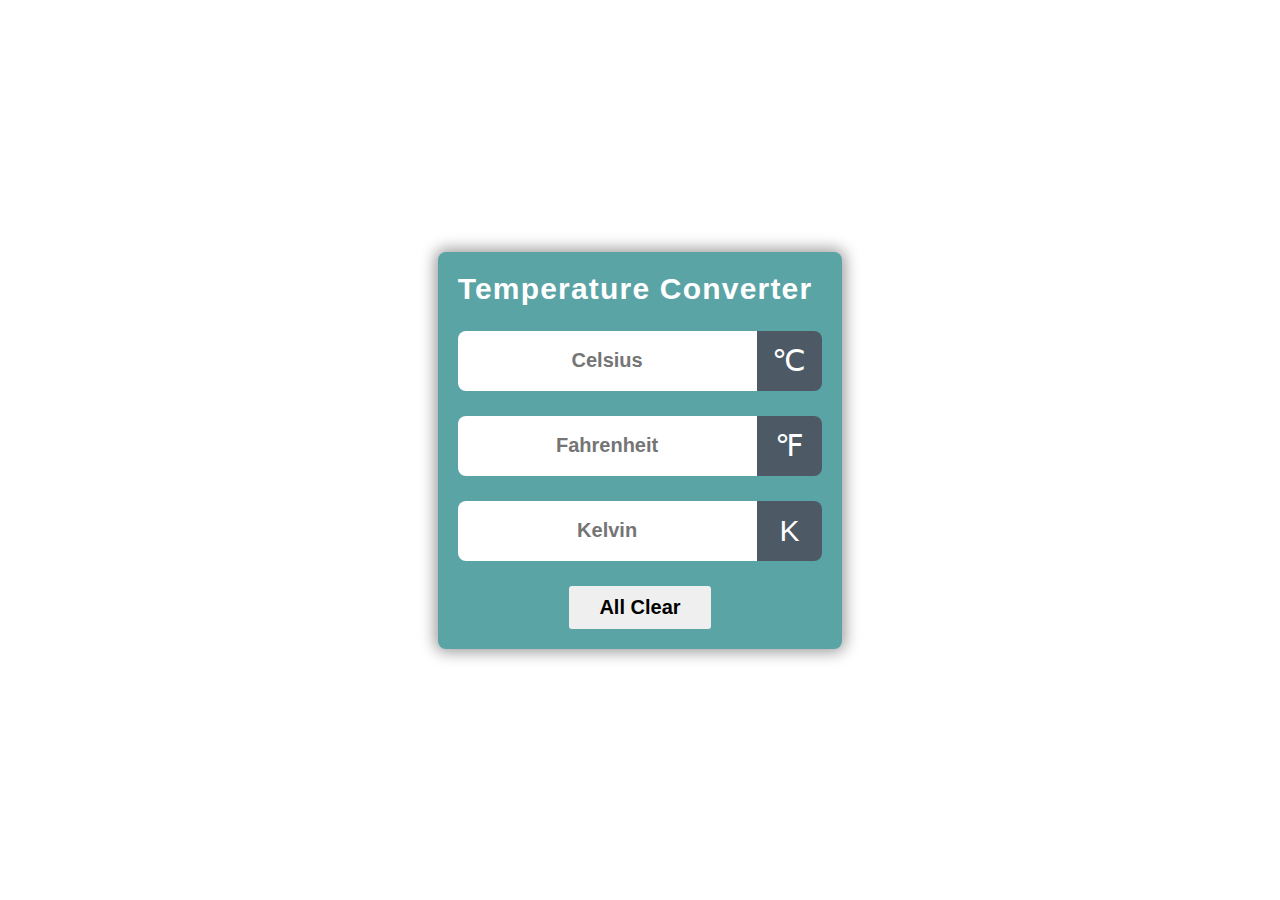
<file: temperature-convertor/index.html>
<!DOCTYPE html>
<html lang="en">
<head>
    <meta charset="UTF-8">
    <meta name="viewport" content="width=device-width, initial-scale=1.0">
    <title>temperature convertor</title>
    <link rel="icon" href="logo.png">
    <link rel="stylesheet" href="style.css">

<link rel="stylesheet" href="https://cdnjs.cloudflare.com/ajax/libs/font-awesome/6.2.0/css/all.min.css" integrity="sha512-xh6O/CkQoPOWDdYTDqeRdPCVd1SpvCA9XXcUnZS2FmJNp1coAFzvtCN9BmamE+4aHK8yyUHUSCcJHgXloTyT2A==" crossorigin="anonymous" referrerpolicy="no-referrer" />   
</head>
<body>
<div class="container">


        <div class="title">
            <h1>Temperature Converter</h1>
            <span class="Temperature-icon"><i class="fa-solid fa-temperature-three-quarters"></i></span>
        </div>

        <div id="celsius">
            <input type="number" name="" placeholder="Celsius">
            <span class="icon">&#8451</span>
        </div>
        <div id="fahrenheit">
            <input type="number" name="" placeholder="Fahrenheit">
            <span class="icon">&#8457</span>
        </div>
        <div id="kelvin">
            <input type="number" name="" placeholder="Kelvin">
            <span class="icon">&#8490</span>
        </div>

        <div class="button">
            <button>All Clear</button>
        </div>

    </div>
<script src="function.js"></script>
    
</body>
</html>
</file>
<file: temperature-convertor/style.css>
*{
    margin: 0;
    padding: 0;
    box-sizing: border-box;
   
    
    
}

body{
    display: flex;
    justify-content: center;
    align-items: center;
    min-height: 100vh;
    



}

.container{
    max-width: 450px;
    background: #5ba4a6;
    border-radius: 8px;
    box-shadow: 0px 0px 15px 3px rgba(0,0,0,0.4);
    font-family: sans-serif;
    padding: 20px;
}

.title{
    display: flex;
    justify-content: center;
    align-items: center;
    flex-wrap: wrap-reverse;
    gap: 10px;
}

.Temperature-icon{
    font-size: 45px;
    color: #fff;

}

h1{
    color: #fff;
    letter-spacing: 1.2px;
    font-size: 30px;
}

#celsius, #fahrenheit, #kelvin{
    display: flex;
    justify-content: center;
    align-items: center;
    margin-top: 25px;
}

input{
    flex: 5;
    height: 60px;
    font-size: 20px;
    font-weight: 600;
    text-align: center;
    border: none;
    outline: none;
    border-radius: 8px 0 0 8px;
    padding: 0 10px;
}


/* for chrome, safari, Edge, Opera */
input::-webkit-outer-spin-button,
input::-webkit-inner-spin-button{
    -webkit-appearance: none;
}

/* for Mozila firefox */
input{
    -moz-appearance: textfield;
}


.icon{
    flex: 1;
    height: 60px;
    line-height: 60px;
    padding: 0 5px;
    text-align: center;
    font-size: 30px;
    background: #4d5964;
    color: #fff;
    border-radius: 0 8px 8px 0;
}


.button{
    margin-top: 25px;
    text-align: center;
}


.button button{
    border: none;
    outline: none;
    padding: 10px 30px;
    font-size: 20px;
    font-weight: 600;
    border-radius: 3px;
    cursor: pointer;
    transition: 0.3s;
}

.button button:hover{
    background: #860707;
    color: #fff;
}
</file>
